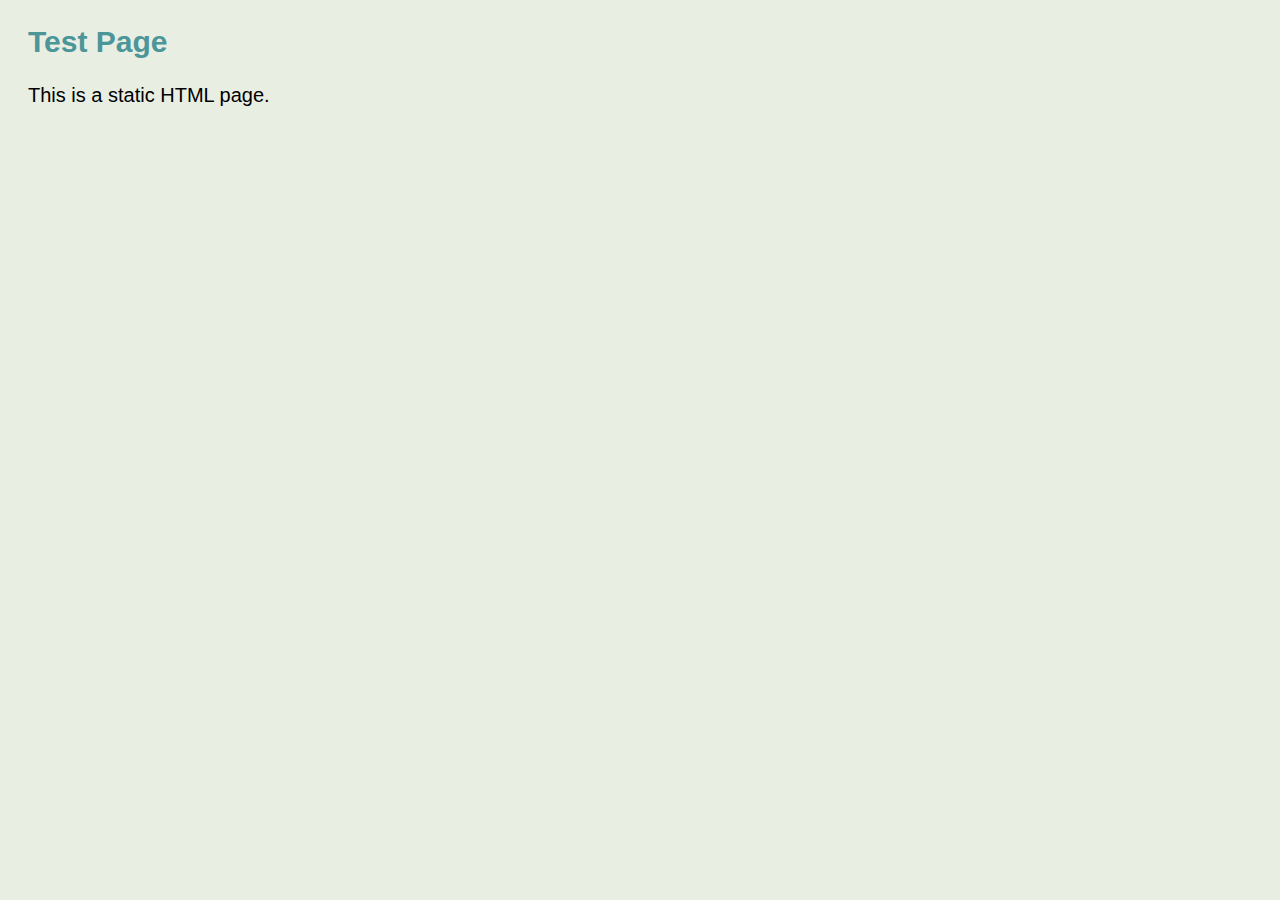
<file: app1/target/classes/public/index.html>
<!DOCTYPE html>
<html>

<head>
	<link rel="stylesheet" href="css/style.css">
	<meta charset="UTF-8">
	<title>App1 - Test Page</title>
</head>

<body>
	<h2>Test Page</h2>
	<p>This is a static HTML page.</p>
</body>

</html>
</file>
<file: app1/target/classes/public/css/style.css>
html{
	background-color: #e9eee3;
	font-family: 'Trebuchet MS', sans-serif;
	font-size: 20px;
	margin-left: 20px;
	margin-right: 20px;	
}

h1, h2, h3, h4, h5, h6{
	color: #4c9599;
}

input {
	font-family: 'Trebuchet MS', sans-serif;
	font-size: 16px;
}

table, td{
	border-collapse: collapse;
	border: 0px;
	font-size: 18px;
	padding: 5px;
}

.bordered td{
	border: 1px solid #000000;	
}

.red{
	color: #ff0000;
}
</file>
